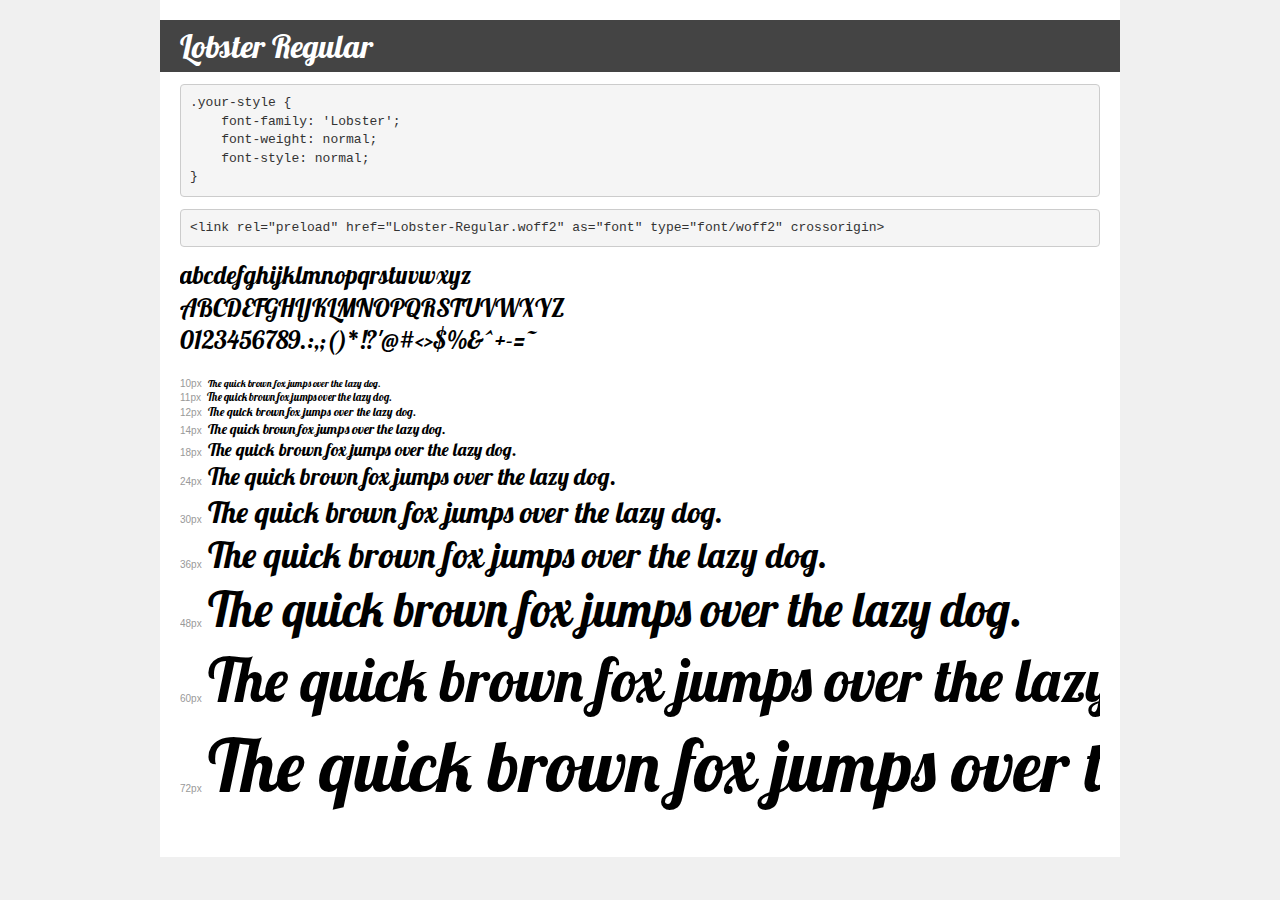
<file: fonts/demo.html>
<!DOCTYPE html>
<html lang="en">
<head>
    <meta charset="utf-8">
    <meta http-equiv="X-UA-Compatible" content="IE=edge">
    <meta name="viewport" content="width=device-width, initial-scale=1">
    <meta name="robots" content="noindex, noarchive">
    <meta name="format-detection" content="telephone=no">
    <title>Transfonter demo</title>
    <link href="stylesheet.css" rel="stylesheet">
    <style>
        /*
        http://meyerweb.com/eric/tools/css/reset/
        v2.0 | 20110126
        License: none (public domain)
        */
        html, body, div, span, applet, object, iframe,
        h1, h2, h3, h4, h5, h6, p, blockquote, pre,
        a, abbr, acronym, address, big, cite, code,
        del, dfn, em, img, ins, kbd, q, s, samp,
        small, strike, strong, sub, sup, tt, var,
        b, u, i, center,
        dl, dt, dd, ol, ul, li,
        fieldset, form, label, legend,
        table, caption, tbody, tfoot, thead, tr, th, td,
        article, aside, canvas, details, embed,
        figure, figcaption, footer, header, hgroup,
        menu, nav, output, ruby, section, summary,
        time, mark, audio, video {
            margin: 0;
            padding: 0;
            border: 0;
            font-size: 100%;
            font: inherit;
            vertical-align: baseline;
        }
        /* HTML5 display-role reset for older browsers */
        article, aside, details, figcaption, figure,
        footer, header, hgroup, menu, nav, section {
            display: block;
        }
        body {
            line-height: 1;
        }
        ol, ul {
            list-style: none;
        }
        blockquote, q {
            quotes: none;
        }
        blockquote:before, blockquote:after,
        q:before, q:after {
            content: '';
            content: none;
        }
        table {
            border-collapse: collapse;
            border-spacing: 0;
        }
        /* demo styles */
        body {
            background: #f0f0f0;
            color: #000;
        }
        .page {
            background: #fff;
            width: 920px;
            margin: 0 auto;
            padding: 20px 20px 0 20px;
            overflow: hidden;
        }
        .font-container {
            overflow-x: auto;
            overflow-y: hidden;
            margin-bottom: 40px;
            line-height: 1.3;
            white-space: nowrap;
            padding-bottom: 5px;
        }
        h1 {
            position: relative;
            background: #444;
            font-size: 32px;
            color: #fff;
            padding: 10px 20px;
            margin: 0 -20px 12px -20px;
        }
        .letters {
            font-size: 25px;
            margin-bottom: 20px;
        }
        .s10:before {
            content: '10px';
        }
        .s11:before {
            content: '11px';
        }
        .s12:before {
            content: '12px';
        }
        .s14:before {
            content: '14px';
        }
        .s18:before {
            content: '18px';
        }
        .s24:before {
            content: '24px';
        }
        .s30:before {
            content: '30px';
        }
        .s36:before {
            content: '36px';
        }
        .s48:before {
            content: '48px';
        }
        .s60:before {
            content: '60px';
        }
        .s72:before {
            content: '72px';
        }
        .s10:before, .s11:before, .s12:before, .s14:before,
        .s18:before, .s24:before, .s30:before, .s36:before,
        .s48:before, .s60:before, .s72:before {
            font-family: Arial, sans-serif;
            font-size: 10px;
            font-weight: normal;
            font-style: normal;
            color: #999;
            padding-right: 6px;
        }
        pre {
            display: block;
            padding: 9px;
            margin: 0 0 12px;
            font-family: Monaco, Menlo, Consolas, "Courier New", monospace;
            font-size: 13px;
            line-height: 1.428571429;
            color: #333;
            font-weight: normal;
            font-style: normal;
            background-color: #f5f5f5;
            border: 1px solid #ccc;
            overflow-x: auto;
            border-radius: 4px;
        }
        /* responsive */
        @media (max-width: 959px) {
            .page {
                width: auto;
                margin: 0;
            }
        }
    </style>
</head>
<body>
<div class="page">
    <div class="demo">
        <h1 style="font-family: 'Lobster'; font-weight: normal; font-style: normal;">Lobster Regular</h1>
        <pre title="Usage">.your-style {
    font-family: 'Lobster';
    font-weight: normal;
    font-style: normal;
}</pre>
        <pre title="Preload (optional)">
&lt;link rel=&quot;preload&quot; href=&quot;Lobster-Regular.woff2&quot; as=&quot;font&quot; type=&quot;font/woff2&quot; crossorigin&gt;</pre>
        <div class="font-container" style="font-family: 'Lobster'; font-weight: normal; font-style: normal;">
            <p class="letters">
                abcdefghijklmnopqrstuvwxyz<br>
ABCDEFGHIJKLMNOPQRSTUVWXYZ<br>
                0123456789.:,;()*!?'@#&lt;&gt;$%&^+-=~
            </p>
            <p class="s10" style="font-size: 10px;">The quick brown fox jumps over the lazy dog.</p>
            <p class="s11" style="font-size: 11px;">The quick brown fox jumps over the lazy dog.</p>
            <p class="s12" style="font-size: 12px;">The quick brown fox jumps over the lazy dog.</p>
            <p class="s14" style="font-size: 14px;">The quick brown fox jumps over the lazy dog.</p>
            <p class="s18" style="font-size: 18px;">The quick brown fox jumps over the lazy dog.</p>
            <p class="s24" style="font-size: 24px;">The quick brown fox jumps over the lazy dog.</p>
            <p class="s30" style="font-size: 30px;">The quick brown fox jumps over the lazy dog.</p>
            <p class="s36" style="font-size: 36px;">The quick brown fox jumps over the lazy dog.</p>
            <p class="s48" style="font-size: 48px;">The quick brown fox jumps over the lazy dog.</p>
            <p class="s60" style="font-size: 60px;">The quick brown fox jumps over the lazy dog.</p>
            <p class="s72" style="font-size: 72px;">The quick brown fox jumps over the lazy dog.</p>
        </div>
    </div>

</div>
</body>
</html>
</file>
<file: fonts/stylesheet.css>
@font-face {
    font-family: 'Lobster';
    src: url('Lobster-Regular.eot');
    src: url('Lobster-Regular.eot?#iefix') format('embedded-opentype'),
        url('Lobster-Regular.woff2') format('woff2'),
        url('Lobster-Regular.woff') format('woff'),
        url('Lobster-Regular.ttf') format('truetype'),
        url('Lobster-Regular.svg#Lobster-Regular') format('svg');
    font-weight: normal;
    font-style: normal;
    font-display: swap;
}
</file>
